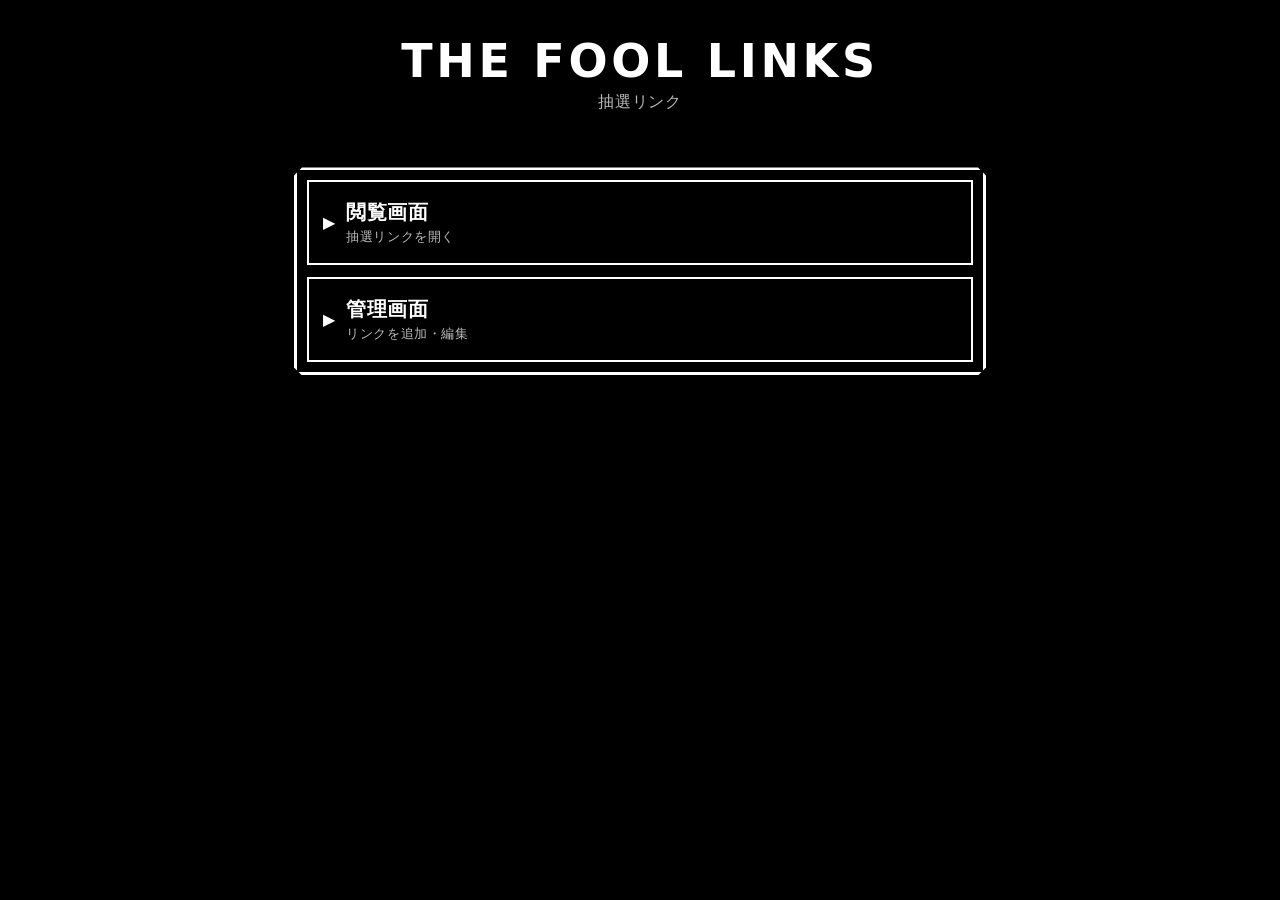
<file: index.html>
<!doctype html><html lang="ja"><head><meta charset="utf-8"><meta name="viewport" content="width=device-width,initial-scale=1"><meta name="theme-color" content="#000"><title>THE FOOL LINKS</title><link rel="stylesheet" href="/style.css"></head><body><main class="home"><h1>THE FOOL LINKS</h1><p class="sub">抽選リンク</p><div class="spacer"></div><nav class="menu frame"><a href="/links/"><span>▶</span><strong>閲覧画面</strong><small>抽選リンクを開く</small></a><a href="/admin/"><span>▶</span><strong>管理画面</strong><small>リンクを追加・編集</small></a></nav></main></body></html>
</file>
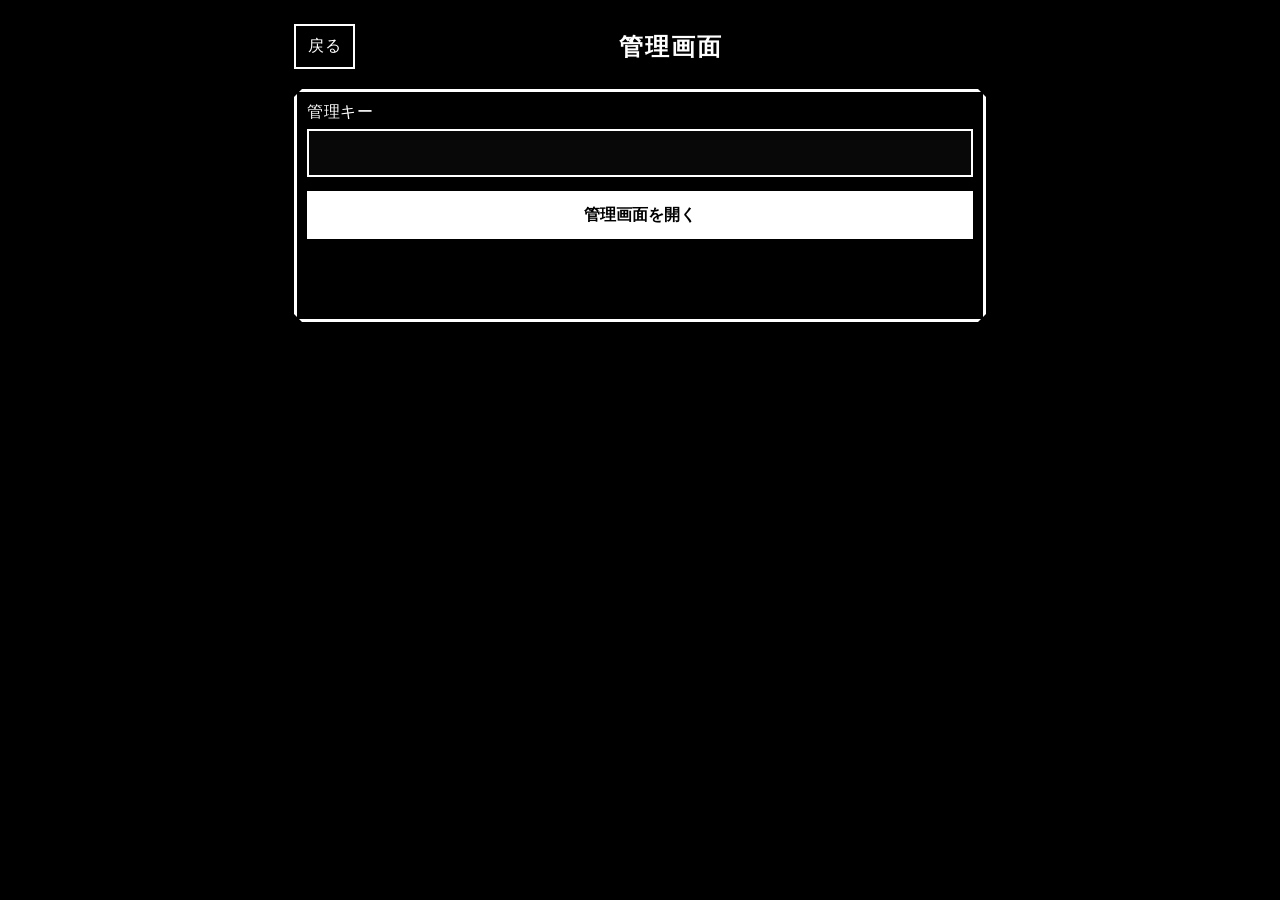
<file: admin/index.html>
<!doctype html><html lang="ja"><head><meta charset="utf-8"><meta name="viewport" content="width=device-width,initial-scale=1"><meta name="theme-color" content="#000"><title>管理画面｜THE FOOL LINKS</title><link rel="stylesheet" href="/style.css"></head><body><main class="page"><header class="topbar"><a class="back" href="/">戻る</a><h1>管理画面</h1><span></span></header><section id="login" class="frame panel"><label class="field">管理キー<input id="key" type="password"></label><button id="loginButton" class="button primary">管理画面を開く</button><p id="loginNotice" class="notice"></p></section><section id="editor" class="hidden"><div class="frame panel"><label class="field">1段の配置数<select id="columns"><option value="3">3つ</option><option value="4">4つ</option></select></label><label class="field">要素認識コード<input id="code" readonly></label><label class="field">キャンペーン名<input id="name" maxlength="30"></label><label class="field">終了日<input id="endDate" type="date"></label><label class="field">抽選URL<input id="url" type="url"></label><div class="row"><button id="clear" class="button">入力を戻す</button><button id="save" class="button primary">保存する</button></div><p id="notice" class="notice"></p></div><div id="adminList" class="admin-list"></div></section></main><script src="/admin/admin.js" defer></script></body></html>
</file>
<file: style.css>
:root{color-scheme:dark;--bg:#000;--fg:#fff;--muted:#b9b9b9;--line:#fff;--accent:#ffd85a}*{box-sizing:border-box}html,body{background:var(--bg)}body{margin:0;min-height:100dvh;color:var(--fg);font-family:system-ui,"Noto Sans JP",sans-serif;letter-spacing:.04em}a{color:inherit;text-decoration:none}button,input,select{font:inherit}.home,.page{width:min(100%,720px);margin:auto;padding:24px 14px 40px}h1{margin:10px 0 4px;text-align:center;font-size:clamp(28px,8vw,46px);letter-spacing:.08em}.sub{text-align:center;color:var(--muted);margin:0}.spacer{height:3.4rem}.frame{border:3px solid var(--line);padding:10px;clip-path:polygon(8px 0,calc(100% - 8px) 0,100% 8px,100% calc(100% - 8px),calc(100% - 8px) 100%,8px 100%,0 calc(100% - 8px),0 8px)}.menu{display:grid;gap:12px}.menu a{display:grid;grid-template-columns:auto 1fr;gap:2px 10px;border:2px solid var(--line);padding:17px 14px;min-height:76px;align-items:center}.menu a span{grid-row:1/3}.menu strong{font-size:20px}.menu small{color:var(--muted)}.topbar{display:flex;align-items:center;justify-content:space-between;gap:12px;margin-bottom:20px}.topbar h1{font-size:24px;margin:0}.back{border:2px solid var(--line);padding:10px 12px}.campaign-grid{display:grid;grid-template-columns:repeat(var(--columns,3),minmax(0,1fr));gap:8px}.campaign{border:2px solid var(--line);min-height:130px;padding:8px 5px;display:flex;flex-direction:column;text-align:center;justify-content:space-between}.code{font:700 12px ui-monospace,monospace;color:#000;background:#fff;padding:4px 2px}.name{font-weight:700;font-size:clamp(14px,4.2vw,22px);overflow-wrap:anywhere}.date{font:700 12px ui-monospace,monospace;color:var(--accent)}.status{text-align:center;color:var(--muted);padding:26px 8px}.panel{display:grid;gap:14px}.field{display:grid;gap:6px}.field input,.field select{width:100%;min-height:48px;background:#080808;color:#fff;border:2px solid #fff;padding:10px;font-size:16px}.row{display:grid;grid-template-columns:1fr 1fr;gap:10px}.button{min-height:48px;border:2px solid #fff;background:#000;color:#fff;padding:9px 12px;font-weight:700}.button.primary{background:#fff;color:#000}.button.danger{border-color:#ff7070;color:#ff9a9a}.admin-list{display:grid;gap:10px;margin-top:22px}.admin-item{border:2px solid #777;padding:10px;display:grid;grid-template-columns:1fr auto;gap:8px;align-items:center}.admin-item p{margin:2px 0}.admin-item small{color:var(--muted)}.notice{color:var(--accent);min-height:1.5em;text-align:center}.hidden{display:none!important}@media(max-width:390px){.page{padding-inline:8px}.campaign-grid{gap:5px}.campaign{min-height:120px}.name{font-size:13px}.date,.code{font-size:10px}}
</file>
